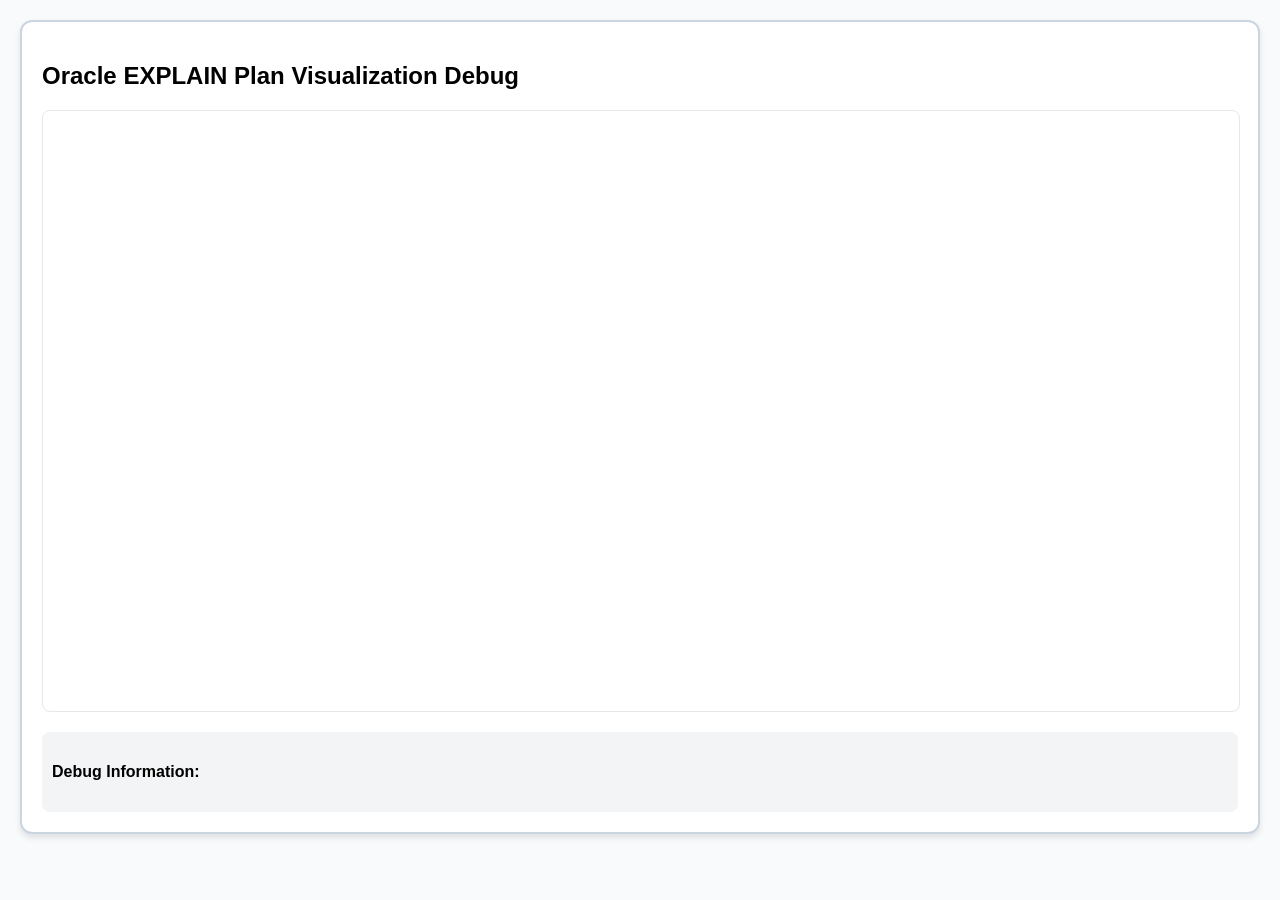
<file: test_d3_debug.html>
<!DOCTYPE html>
<html lang="en">
<head>
    <meta charset="UTF-8">
    <meta name="viewport" content="width=device-width, initial-scale=1.0">
    <title>D3.js Oracle Visualization Debug</title>
    <script src="https://d3js.org/d3.v7.min.js"></script>
    <style>
        body {
            font-family: Arial, sans-serif;
            margin: 20px;
            background: #f8fafc;
        }
        
        .test-container {
            background: white;
            border-radius: 12px;
            padding: 20px;
            box-shadow: 0 4px 6px rgba(0,0,0,0.1);
            border: 2px solid #cbd5e1;
        }
        
        .node circle {
            stroke: #fff;
            stroke-width: 3px;
        }
        
        .node text {
            font: 12px sans-serif;
        }
        
        .link {
            fill: none;
            stroke: #555;
            stroke-opacity: 0.4;
            stroke-width: 1.5px;
        }
    </style>
</head>
<body>
    <div class="test-container">
        <h2>Oracle EXPLAIN Plan Visualization Debug</h2>
        <div id="visualization" style="width: 100%; height: 600px; border: 1px solid #e5e7eb; border-radius: 8px; background: white;"></div>
        <div id="debug-info" style="margin-top: 20px; padding: 10px; background: #f3f4f6; border-radius: 8px;">
            <h4>Debug Information:</h4>
            <div id="debug-output"></div>
        </div>
    </div>

    <script>
        // Sample Oracle tree data (simplified version of what the backend should return)
        const sampleOracleTree = {
            "operation": "Oracle Query Execution Plan",
            "cost": 0,
            "rows": 0,
            "time": 0,
            "buffers": {},
            "children": [
                {
                    "operation": "SELECT STATEMENT",
                    "cost": 3632,
                    "rows": 0,
                    "time": 0,
                    "buffers": {},
                    "children": [
                        {
                            "operation": "TEMP TABLE TRANSFORMATION",
                            "cost": 0,
                            "rows": 0,
                            "time": 0,
                            "buffers": {},
                            "children": [
                                {
                                    "operation": "LOAD AS SELECT (CURSOR DURATION MEMORY) on SYS_TEMP_0FD9D6619_9525CAE4",
                                    "cost": 0,
                                    "rows": 0,
                                    "time": 0,
                                    "buffers": {},
                                    "children": [
                                        {
                                            "operation": "TABLE ACCESS BY INDEX ROWID on W_CUG_COURSE_SEARCH_TEXT_LIVE1",
                                            "cost": 8476,
                                            "rows": 3071,
                                            "time": 0,
                                            "buffers": {},
                                            "children": [
                                                {
                                                    "operation": "DOMAIN INDEX on W_CUG_CRS_TXT_LIVE1_IDX",
                                                    "cost": 8476,
                                                    "rows": 3586,
                                                    "time": 0,
                                                    "buffers": {},
                                                    "children": []
                                                }
                                            ]
                                        }
                                    ]
                                },
                                {
                                    "operation": "LOAD AS SELECT (CURSOR DURATION MEMORY) on SYS_TEMP_0FD9D661A_9525CAE4",
                                    "cost": 0,
                                    "rows": 0,
                                    "time": 0,
                                    "buffers": {},
                                    "children": [
                                        {
                                            "operation": "TABLE ACCESS FULL on W_CUG_AJAX_SUBJECTS",
                                            "cost": 8,
                                            "rows": 766,
                                            "time": 0,
                                            "buffers": {},
                                            "children": []
                                        }
                                    ]
                                }
                            ]
                        },
                        {
                            "operation": "SORT ORDER BY",
                            "cost": 3632,
                            "rows": 4804,
                            "time": 0,
                            "buffers": {},
                            "children": [
                                {
                                    "operation": "HASH UNIQUE",
                                    "cost": 2400,
                                    "rows": 4804,
                                    "time": 0,
                                    "buffers": {},
                                    "children": [
                                        {
                                            "operation": "NESTED LOOPS",
                                            "cost": 1168,
                                            "rows": 4804,
                                            "time": 0,
                                            "buffers": {},
                                            "children": [
                                                {
                                                    "operation": "VIEW",
                                                    "cost": 554,
                                                    "rows": 6257,
                                                    "time": 0,
                                                    "buffers": {},
                                                    "children": []
                                                }
                                            ]
                                        }
                                    ]
                                }
                            ]
                        }
                    ]
                }
            ]
        };

        function debugVisualization(treeData, container) {
            console.log("Starting D3.js visualization debug...");
            console.log("Tree data:", treeData);
            console.log("Container:", container);
            
            // Clear container
            container.innerHTML = '';
            
            // Set dimensions
            const margin = {top: 20, right: 90, bottom: 30, left: 90};
            const width = 960 - margin.right - margin.left;
            const height = 500 - margin.top - margin.bottom;
            
            console.log("Dimensions set:", {width, height, margin});
            
            // Create SVG
            const svg = d3.select(container).append("svg")
                .attr("width", width + margin.right + margin.left)
                .attr("height", height + margin.top + margin.bottom)
                .append("g")
                .attr("transform", `translate(${margin.left},${margin.top})`);
            
            console.log("SVG created");
            
            // Create hierarchy
            const root = d3.hierarchy(treeData, d => d.children);
            console.log("Hierarchy created:", root);
            
            // Calculate performance metrics
            let maxCost = 0;
            root.each(d => {
                if (d.data.cost > maxCost) maxCost = d.data.cost;
            });
            console.log("Max cost calculated:", maxCost);
            
            // Color scale
            const colorScale = d3.scaleLinear()
                .domain([0, maxCost])
                .range(["#10b981", "#f59e0b", "#ef4444"]);
            
            // Tree layout
            const tree = d3.tree().size([height, width]);
            const treeData2 = tree(root);
            console.log("Tree layout applied:", treeData2);
            
            // Get nodes and links
            const nodes = treeData2.descendants();
            const links = treeData2.links();
            console.log("Nodes count:", nodes.length);
            console.log("Links count:", links.length);
            
            // Create links
            const link = svg.selectAll(".link")
                .data(links)
                .enter().append("path")
                .attr("class", "link")
                .attr("d", d3.linkHorizontal()
                    .x(d => d.y)
                    .y(d => d.x));
            
            console.log("Links created");
            
            // Create nodes
            const node = svg.selectAll(".node")
                .data(nodes)
                .enter().append("g")
                .attr("class", "node")
                .attr("transform", d => `translate(${d.y},${d.x})`);
            
            console.log("Nodes created");
            
            // Add circles to nodes
            node.append("circle")
                .attr("r", 10)
                .style("fill", d => colorScale(d.data.cost))
                .style("stroke", "#fff")
                .style("stroke-width", "3px");
            
            console.log("Circles added to nodes");
            
            // Add labels
            node.append("text")
                .attr("dy", ".31em")
                .attr("x", d => d.children ? -13 : 13)
                .style("text-anchor", d => d.children ? "end" : "start")
                .text(d => d.data.operation.substring(0, 20) + (d.data.operation.length > 20 ? "..." : ""));
            
            console.log("Labels added");
            
            // Update debug output
            document.getElementById('debug-output').innerHTML = `
                <p><strong>Tree Data:</strong> ${JSON.stringify(treeData, null, 2).substring(0, 500)}...</p>
                <p><strong>Nodes:</strong> ${nodes.length}</p>
                <p><strong>Links:</strong> ${links.length}</p>
                <p><strong>Max Cost:</strong> ${maxCost}</p>
                <p><strong>Container Size:</strong> ${container.clientWidth} x ${container.clientHeight}</p>
            `;
            
            console.log("Visualization debug completed");
        }
        
        // Test the visualization
        window.onload = function() {
            console.log("Page loaded, starting test...");
            const container = document.getElementById('visualization');
            debugVisualization(sampleOracleTree, container);
        };
    </script>
</body>
</html>
</file>
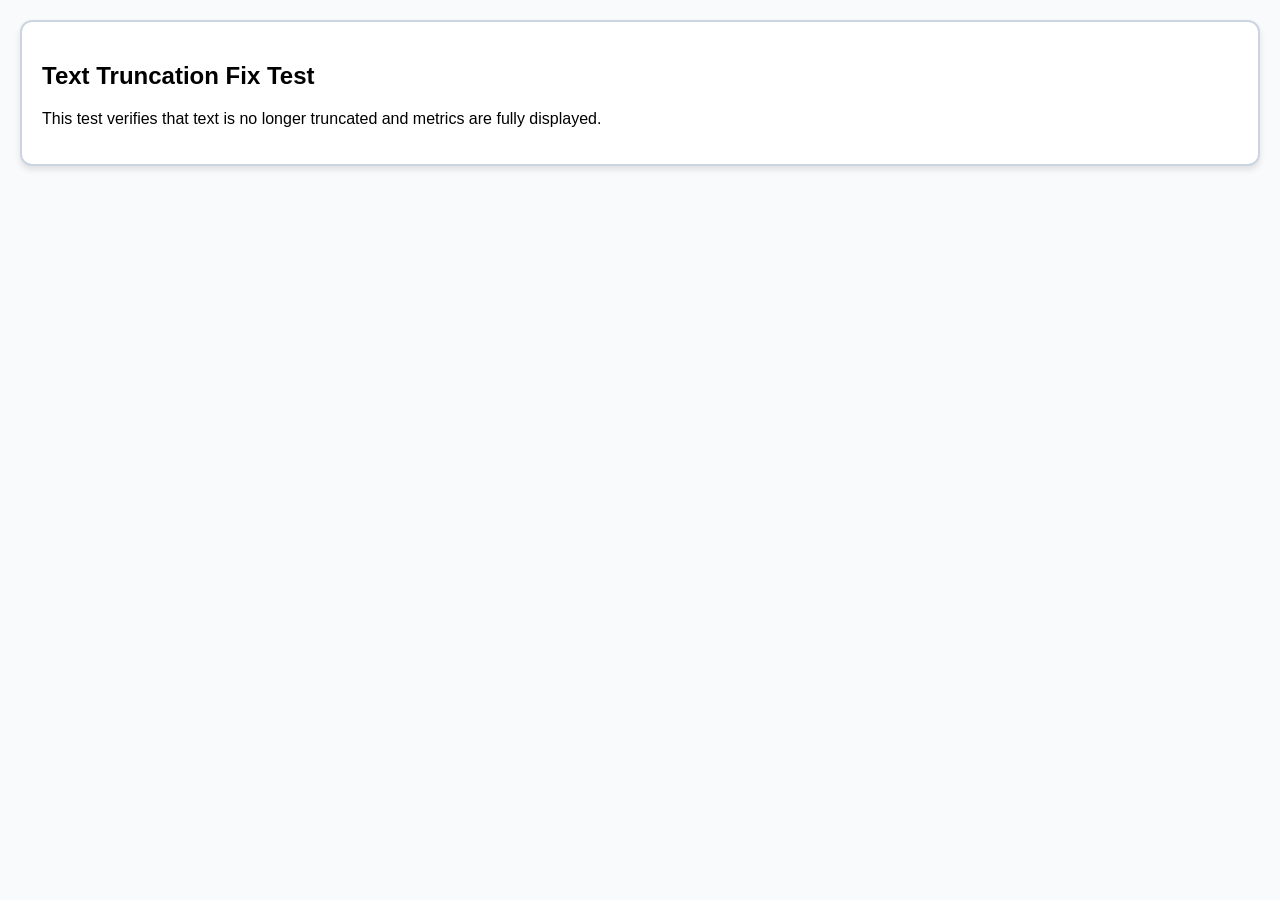
<file: test_text_fix.html>
<!DOCTYPE html>
<html lang="en">
<head>
    <meta charset="UTF-8">
    <meta name="viewport" content="width=device-width, initial-scale=1.0">
    <title>Text Truncation Fix Test</title>
    <script src="https://d3js.org/d3.v7.min.js"></script>
    <style>
        body {
            font-family: 'Segoe UI', Tahoma, Geneva, Verdana, sans-serif;
            margin: 20px;
            background: #f8fafc;
        }
        
        .test-container {
            background: white;
            border-radius: 12px;
            padding: 20px;
            box-shadow: 0 4px 6px rgba(0,0,0,0.1);
            border: 2px solid #cbd5e1;
        }
        
        /* Test the CSS fixes */
        .node text {
            pointer-events: none;
            white-space: normal;
            max-width: none;
            overflow: visible;
        }

        .node .operation-label {
            font-weight: 600;
            letter-spacing: 0.3px;
            text-shadow: 0 1px 3px rgba(255,255,255,0.9), 0 0 1px rgba(0,0,0,0.1);
            transform: translateZ(0);
            white-space: normal;
            max-width: none;
            overflow: visible;
        }

        .node .metrics {
            font-weight: 500;
            text-shadow: 0 1px 2px rgba(255,255,255,0.8);
            line-height: 1.4;
            word-spacing: 2px;
            white-space: normal;
            max-width: none;
            overflow: visible;
            display: block !important;
        }

        .node .performance-indicators {
            font-weight: 700;
            text-shadow: 0 1px 2px rgba(255,255,255,0.8);
            letter-spacing: 0.5px;
            word-spacing: 4px;
            white-space: normal;
            max-width: none;
            overflow: visible;
        }
    </style>
</head>
<body>
    <div class="test-container">
        <h2>Text Truncation Fix Test</h2>
        <p>This test verifies that text is no longer truncated and metrics are fully displayed.</p>
        <div id="visualization"></div>
    </div>

    <script>
        // Test data with long operation names and metrics
        const testData = {
            operation: "Query Execution Plan",
            cost: 0,
            rows: 0,
            time: 0,
            children: [
                {
                    operation: "Bitmap Heap Scan On Line Items List With Very Long Name That Should Not Be Truncated",
                    cost: 1234.56,
                    rows: 5000,
                    time: 45.67,
                    children: [
                        {
                            operation: "Filter: Created At Between 2023-01-01 AND 2023-12-31 With Very Long Filter Condition",
                            cost: 500.00,
                            rows: 2500,
                            time: 20.00
                        }
                    ]
                },
                {
                    operation: "Hash Join With Very Long Join Condition That Should Be Fully Visible",
                    cost: 734.56,
                    rows: 1000,
                    time: 25.67,
                    children: [
                        {
                            operation: "Parallel Seq Scan On Income Statement Table With Very Long Table Name",
                            cost: 300.00,
                            rows: 600,
                            time: 12.00
                        },
                        {
                            operation: "Parallel Seq Scan On Company Information Table With Extended Name",
                            cost: 250.00,
                            rows: 500,
                            time: 10.00
                        }
                    ]
                }
            ]
        };

        function renderTestVisualization(treeData, container) {
            // Set dimensions with much more generous spacing for text
            const margin = {top: 30, right: 300, bottom: 50, left: 300};
            const width = Math.max(800, 1200);
            const height = 600;

            // Clear container
            container.innerHTML = '';

            // Create SVG with much larger dimensions to accommodate text
            const svg = d3.select(container).append("svg")
                .attr("width", width + margin.right + margin.left)
                .attr("height", height + margin.top + margin.bottom)
                .style("overflow", "visible")
                .append("g")
                .attr("transform", `translate(${margin.left},${margin.top})`);

            // Use the tree data
            const root = d3.hierarchy(treeData, d => d.children);
            
            // Calculate performance metrics
            let maxCost = 0;
            root.each(d => {
                if (d.data.cost > maxCost) maxCost = d.data.cost;
            });
            
            // Color scale
            const colorScale = d3.scaleLinear()
                .domain([0, maxCost])
                .range(["#10b981", "#f59e0b", "#ef4444"]);

            // Tree layout with increased separation
            const tree = d3.tree().size([width, height]).separation((a, b) => {
                return (a.parent === b.parent ? 2.0 : 2.5);
            });

            const treeData2 = tree(root);
            const nodes = treeData2.descendants();
            const links = treeData2.links();

            // Links
            svg.selectAll(".link")
                .data(links)
                .enter().append("path")
                .attr("class", "link")
                .attr("d", d3.linkVertical()
                    .x(d => d.x)
                    .y(d => d.y))
                .style("fill", "none")
                .style("stroke", "#3b82f6")
                .style("stroke-width", 2.5)
                .style("stroke-opacity", 0.8);

            // Nodes
            const node = svg.selectAll(".node")
                .data(nodes)
                .enter().append("g")
                .attr("class", "node")
                .attr("transform", d => `translate(${d.x},${d.y})`);

            // Circles
            node.append("circle")
                .attr("r", 20)
                .style("fill", d => colorScale(d.data.cost))
                .style("stroke", "#ffffff")
                .style("stroke-width", 2.5)
                .style("filter", "drop-shadow(0 2px 4px rgba(0,0,0,0.1))");

            // Function to calculate optimal text position
            function calculateTextPosition(d, textType) {
                const baseOffset = 50;
                const verticalSpacing = {
                    'operation': 0,
                    'metrics': 2.5,
                    'indicators': 4.2
                };
                
                let xOffset = baseOffset;
                let yOffset = verticalSpacing[textType] || 0;
                
                const hasChildren = d.children && d.children.length > 0;
                const isLeftSide = hasChildren;
                
                if (isLeftSide) {
                    xOffset = -xOffset;
                }
                
                return {
                    x: xOffset,
                    y: yOffset,
                    anchor: isLeftSide ? "end" : "start"
                };
            }

            // Operation labels
            node.append("text")
                .attr("class", "operation-label")
                .attr("dy", d => calculateTextPosition(d, 'operation').y + "em")
                .attr("x", d => calculateTextPosition(d, 'operation').x)
                .style("text-anchor", d => calculateTextPosition(d, 'operation').anchor)
                .text(d => d.data.operation)
                .style("font-size", "13px")
                .style("font-weight", "600")
                .style("fill", "#1f2937")
                .style("text-shadow", "0 1px 2px rgba(255,255,255,0.8)")
                .style("letter-spacing", "0.5px")
                .style("dominant-baseline", "middle")
                .style("overflow", "visible")
                .style("white-space", "normal");

            // Metrics
            node.append("text")
                .attr("class", "metrics")
                .attr("dy", d => calculateTextPosition(d, 'metrics').y + "em")
                .attr("x", d => calculateTextPosition(d, 'metrics').x)
                .style("text-anchor", d => calculateTextPosition(d, 'metrics').anchor)
                .text(d => {
                    let metrics = [];
                    if (d.data.cost !== undefined && d.data.cost !== null) {
                        metrics.push(`Cost: ${d.data.cost.toFixed(2)}`);
                    }
                    if (d.data.rows !== undefined && d.data.rows !== null) {
                        metrics.push(`Rows: ${d.data.rows.toLocaleString()}`);
                    }
                    if (d.data.time !== undefined && d.data.time !== null && d.data.time > 0) {
                        metrics.push(`Time: ${d.data.time.toFixed(2)}ms`);
                    }
                    if (metrics.length === 0) {
                        metrics.push("No metrics available");
                    }
                    return metrics.join(" | ");
                })
                .style("font-size", "11px")
                .style("fill", "#6b7280")
                .style("font-weight", "500")
                .style("text-shadow", "0 1px 2px rgba(255,255,255,0.8)")
                .style("dominant-baseline", "middle")
                .style("overflow", "visible")
                .style("white-space", "normal");
        }

        // Initialize the test visualization
        renderTestVisualization(testData, document.getElementById('visualization'));
    </script>
</body>
</html>
</file>
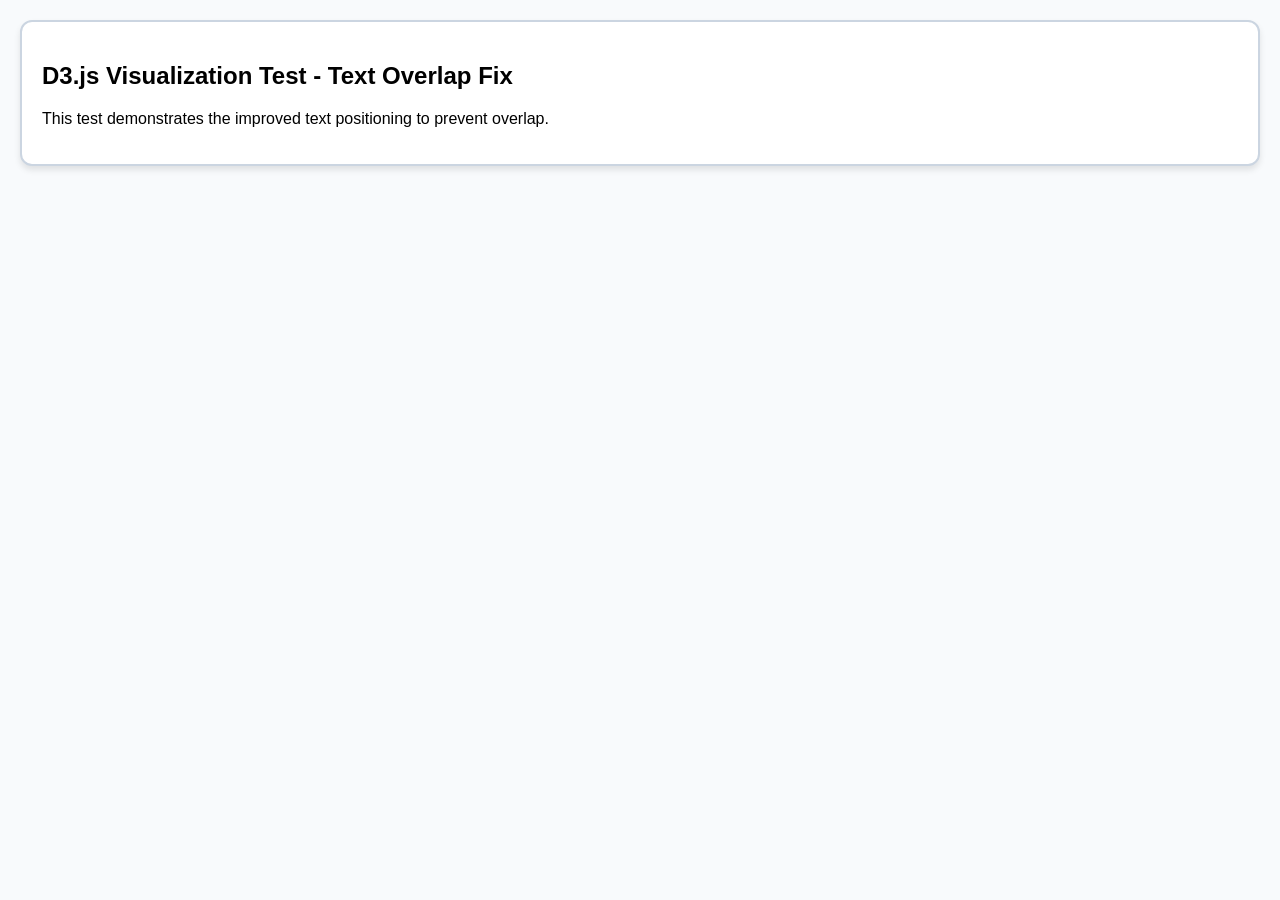
<file: test_visualization.html>
<!DOCTYPE html>
<html lang="en">
<head>
    <meta charset="UTF-8">
    <meta name="viewport" content="width=device-width, initial-scale=1.0">
    <title>D3.js Visualization Test</title>
    <script src="https://d3js.org/d3.v7.min.js"></script>
    <style>
        body {
            font-family: 'Segoe UI', Tahoma, Geneva, Verdana, sans-serif;
            margin: 20px;
            background: #f8fafc;
        }
        
        .test-container {
            background: white;
            border-radius: 12px;
            padding: 20px;
            box-shadow: 0 4px 6px rgba(0,0,0,0.1);
            border: 2px solid #cbd5e1;
        }
        
        /* Additional D3.js text positioning improvements */
        .node text {
            pointer-events: none; /* Prevent text from interfering with node interactions */
            white-space: nowrap; /* Prevent text wrapping */
            overflow: hidden; /* Hide overflow text */
            text-overflow: ellipsis; /* Show ellipsis for long text */
            max-width: 200px; /* Limit text width */
        }

        .node .operation-label {
            font-weight: 600;
            letter-spacing: 0.3px;
            text-shadow: 0 1px 3px rgba(255,255,255,0.9), 0 0 1px rgba(0,0,0,0.1);
            /* Ensure text doesn't overlap with nodes */
            transform: translateZ(0); /* Force hardware acceleration */
        }

        .node .metrics {
            font-weight: 500;
            text-shadow: 0 1px 2px rgba(255,255,255,0.8);
            line-height: 1.4;
            /* Add more spacing between metrics */
            word-spacing: 2px;
        }

        .node .performance-indicators {
            font-weight: 700;
            text-shadow: 0 1px 2px rgba(255,255,255,0.8);
            letter-spacing: 0.5px;
            /* Ensure indicators are clearly separated */
            word-spacing: 4px;
        }

        /* Force text positioning to prevent overlap */
        .node text[text-anchor="end"] {
            transform: translateX(-5px); /* Add extra padding for right-aligned text */
        }

        .node text[text-anchor="start"] {
            transform: translateX(5px); /* Add extra padding for left-aligned text */
        }

        /* Ensure proper vertical alignment */
        .node text[dominant-baseline="middle"] {
            alignment-baseline: middle;
        }
    </style>
</head>
<body>
    <div class="test-container">
        <h2>D3.js Visualization Test - Text Overlap Fix</h2>
        <p>This test demonstrates the improved text positioning to prevent overlap.</p>
        <div id="visualization"></div>
    </div>

    <script>
        // Test data that would cause overlap
        const testData = {
            operation: "Query Execution Plan",
            cost: 0,
            rows: 0,
            time: 0,
            children: [
                {
                    operation: "Hash Join",
                    cost: 1234.56,
                    rows: 1000,
                    time: 45.67,
                    children: [
                        {
                            operation: "Parallel Seq Scan on Users",
                            cost: 500.00,
                            rows: 5000,
                            time: 20.00
                        },
                        {
                            operation: "Parallel Hash Join",
                            cost: 734.56,
                            rows: 1000,
                            time: 25.67,
                            children: [
                                {
                                    operation: "Hash Join",
                                    cost: 400.00,
                                    rows: 800,
                                    time: 15.00
                                },
                                {
                                    operation: "Parallel Seq Scan on Income Statement",
                                    cost: 300.00,
                                    rows: 600,
                                    time: 12.00
                                },
                                {
                                    operation: "Parallel Seq Scan on Company",
                                    cost: 250.00,
                                    rows: 500,
                                    time: 10.00
                                }
                            ]
                        }
                    ]
                }
            ]
        };

        function renderTestVisualization(treeData, container) {
            // Set dimensions with more generous spacing
            const margin = {top: 30, right: 150, bottom: 50, left: 150};
            const width = 800 - margin.right - margin.left;
            const height = 600 - margin.top - margin.bottom;

            // Clear container
            container.innerHTML = '';

            // Create SVG
            const svg = d3.select(container).append("svg")
                .attr("width", width + margin.right + margin.left)
                .attr("height", height + margin.top + margin.bottom)
                .append("g")
                .attr("transform", `translate(${margin.left},${margin.top})`);

            // Use the tree data
            const root = d3.hierarchy(treeData, d => d.children);
            
            // Calculate performance metrics
            let maxCost = 0;
            root.each(d => {
                if (d.data.cost > maxCost) maxCost = d.data.cost;
            });
            
            // Color scale
            const colorScale = d3.scaleLinear()
                .domain([0, maxCost])
                .range(["#10b981", "#f59e0b", "#ef4444"]);

            // Tree layout with increased separation
            const tree = d3.tree().size([width, height]).separation((a, b) => {
                return (a.parent === b.parent ? 1.5 : 2);
            });

            const treeData2 = tree(root);
            const nodes = treeData2.descendants();
            const links = treeData2.links();

            // Links
            svg.selectAll(".link")
                .data(links)
                .enter().append("path")
                .attr("class", "link")
                .attr("d", d3.linkVertical()
                    .x(d => d.x)
                    .y(d => d.y))
                .style("fill", "none")
                .style("stroke", "#3b82f6")
                .style("stroke-width", 2.5)
                .style("stroke-opacity", 0.8);

            // Nodes
            const node = svg.selectAll(".node")
                .data(nodes)
                .enter().append("g")
                .attr("class", "node")
                .attr("transform", d => `translate(${d.x},${d.y})`);

            // Circles
            node.append("circle")
                .attr("r", 20)
                .style("fill", d => colorScale(d.data.cost))
                .style("stroke", "#ffffff")
                .style("stroke-width", 2.5)
                .style("filter", "drop-shadow(0 2px 4px rgba(0,0,0,0.1))");

            // Function to calculate optimal text position
            function calculateTextPosition(d, textType) {
                const baseOffset = 28;
                const verticalSpacing = {
                    'operation': 0,
                    'metrics': 2.5,
                    'indicators': 4.2
                };
                
                let xOffset = baseOffset;
                let yOffset = verticalSpacing[textType] || 0;
                
                const hasChildren = d.children && d.children.length > 0;
                const isLeftSide = hasChildren;
                
                if (isLeftSide) {
                    xOffset = -xOffset;
                }
                
                return {
                    x: xOffset,
                    y: yOffset,
                    anchor: isLeftSide ? "end" : "start"
                };
            }

            // Operation labels
            node.append("text")
                .attr("class", "operation-label")
                .attr("dy", d => calculateTextPosition(d, 'operation').y + "em")
                .attr("x", d => calculateTextPosition(d, 'operation').x)
                .style("text-anchor", d => calculateTextPosition(d, 'operation').anchor)
                .text(d => d.data.operation)
                .style("font-size", "13px")
                .style("font-weight", "600")
                .style("fill", "#1f2937")
                .style("text-shadow", "0 1px 2px rgba(255,255,255,0.8)")
                .style("letter-spacing", "0.5px")
                .style("dominant-baseline", "middle");

            // Metrics
            node.append("text")
                .attr("class", "metrics")
                .attr("dy", d => calculateTextPosition(d, 'metrics').y + "em")
                .attr("x", d => calculateTextPosition(d, 'metrics').x)
                .style("text-anchor", d => calculateTextPosition(d, 'metrics').anchor)
                .text(d => {
                    let metrics = [];
                    if (d.data.cost > 0) metrics.push(`Cost: ${d.data.cost.toFixed(2)}`);
                    if (d.data.rows > 0) metrics.push(`Rows: ${d.data.rows.toLocaleString()}`);
                    if (d.data.time > 0) metrics.push(`Time: ${d.data.time.toFixed(2)}ms`);
                    return metrics.join(" | ");
                })
                .style("font-size", "11px")
                .style("fill", "#6b7280")
                .style("font-weight", "500")
                .style("text-shadow", "0 1px 2px rgba(255,255,255,0.8)")
                .style("dominant-baseline", "middle");
        }

        // Initialize the test visualization
        renderTestVisualization(testData, document.getElementById('visualization'));
    </script>
</body>
</html>
</file>
